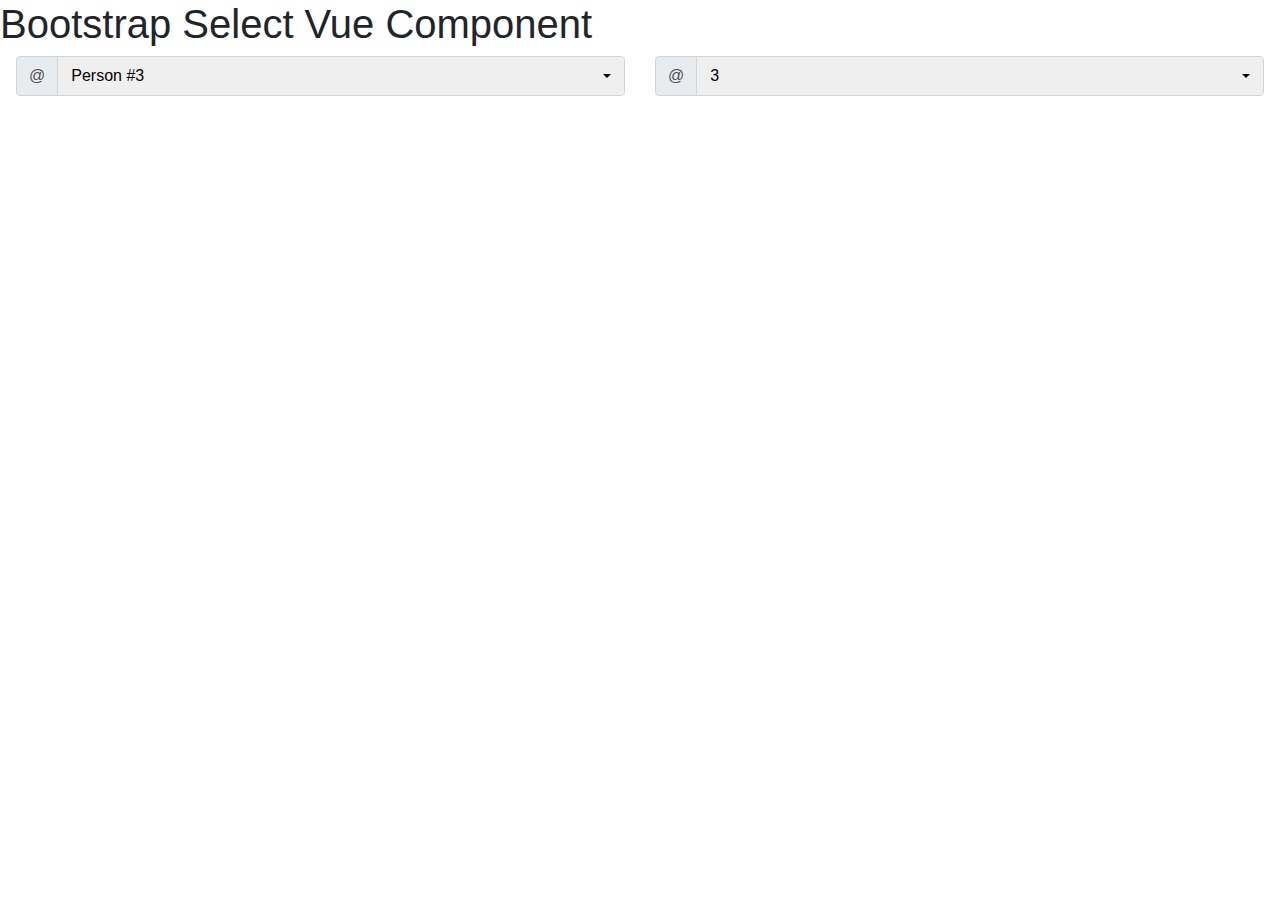
<file: main.html>
<!doctype html>
<html lang="en">

<head>
  <!-- Required meta tags -->
  <meta charset="utf-8">
  <meta name="viewport" content="width=device-width, initial-scale=1, shrink-to-fit=no">

  <!-- Bootstrap CSS -->
  <link rel="stylesheet" href="bootstrap-4.1.0/css/bootstrap.min.css" />

  <!-- jQuery -->
  <script src="jquery.min.js"></script>

  <!-- Vue -->
  <script src="vue.min.js"></script>
  
  <!-- Latest compiled and minified CSS -->
  <link rel="stylesheet" href="bootstrap-select-1.13.9/dist/css/bootstrap-select.min.css">

  <script src="bootstrap-select-vue-component.js"></script>

  <script src="main.js"></script>

  <title>Bootstrap Select Vue Component</title>
</head>

<body>
  <h1>Bootstrap Select Vue Component</h1>

  <div id="vueApp" class="fluid-container mx-3">
    <div class="row">
      <div class="col-md-6">
        <div class="input-group mb-3">
          <div class="input-group-prepend">
            <label class="input-group-text" for="selPeople">@</label>
          </div>
          <bootstrap-select v-model="value" 
                            :options="options"
                            :multiple="true"
                            value-key="id"
                            text-key="name"
                            :null-text="nullText"
                            :live-search="liveSearch"
                            :actions-box="actionsBox"
                            :show-subtext="showSubtext"
                            subtext-key="sub"
                            max-options="3"
                            id="selPeople"
                            ref="select">
          </bootstrap-select>
        </div>
      </div>
      <div class="col-md-6">
        <div class="input-group mb-3">
          <div class="input-group-prepend">
            <label class="input-group-text" for="selPeople2">@</label>
          </div>
          <bootstrap-select id="selPeople2" :options="value" value="2" value-key="id" text-key="name">
          </bootstrap-select>
        </div>
      </div>
    </div>
  </div>

  <!-- Popper.js, then Bootstrap JS -->
  <script src="popper.min.js"></script>
  <script src="bootstrap-4.1.0/js/bootstrap.min.js"></script>
  
  <!-- Latest compiled and minified JavaScript -->
  <script src="bootstrap-select-1.13.9/dist/js/bootstrap-select.min.js"></script>
</body>

</html>
</file>
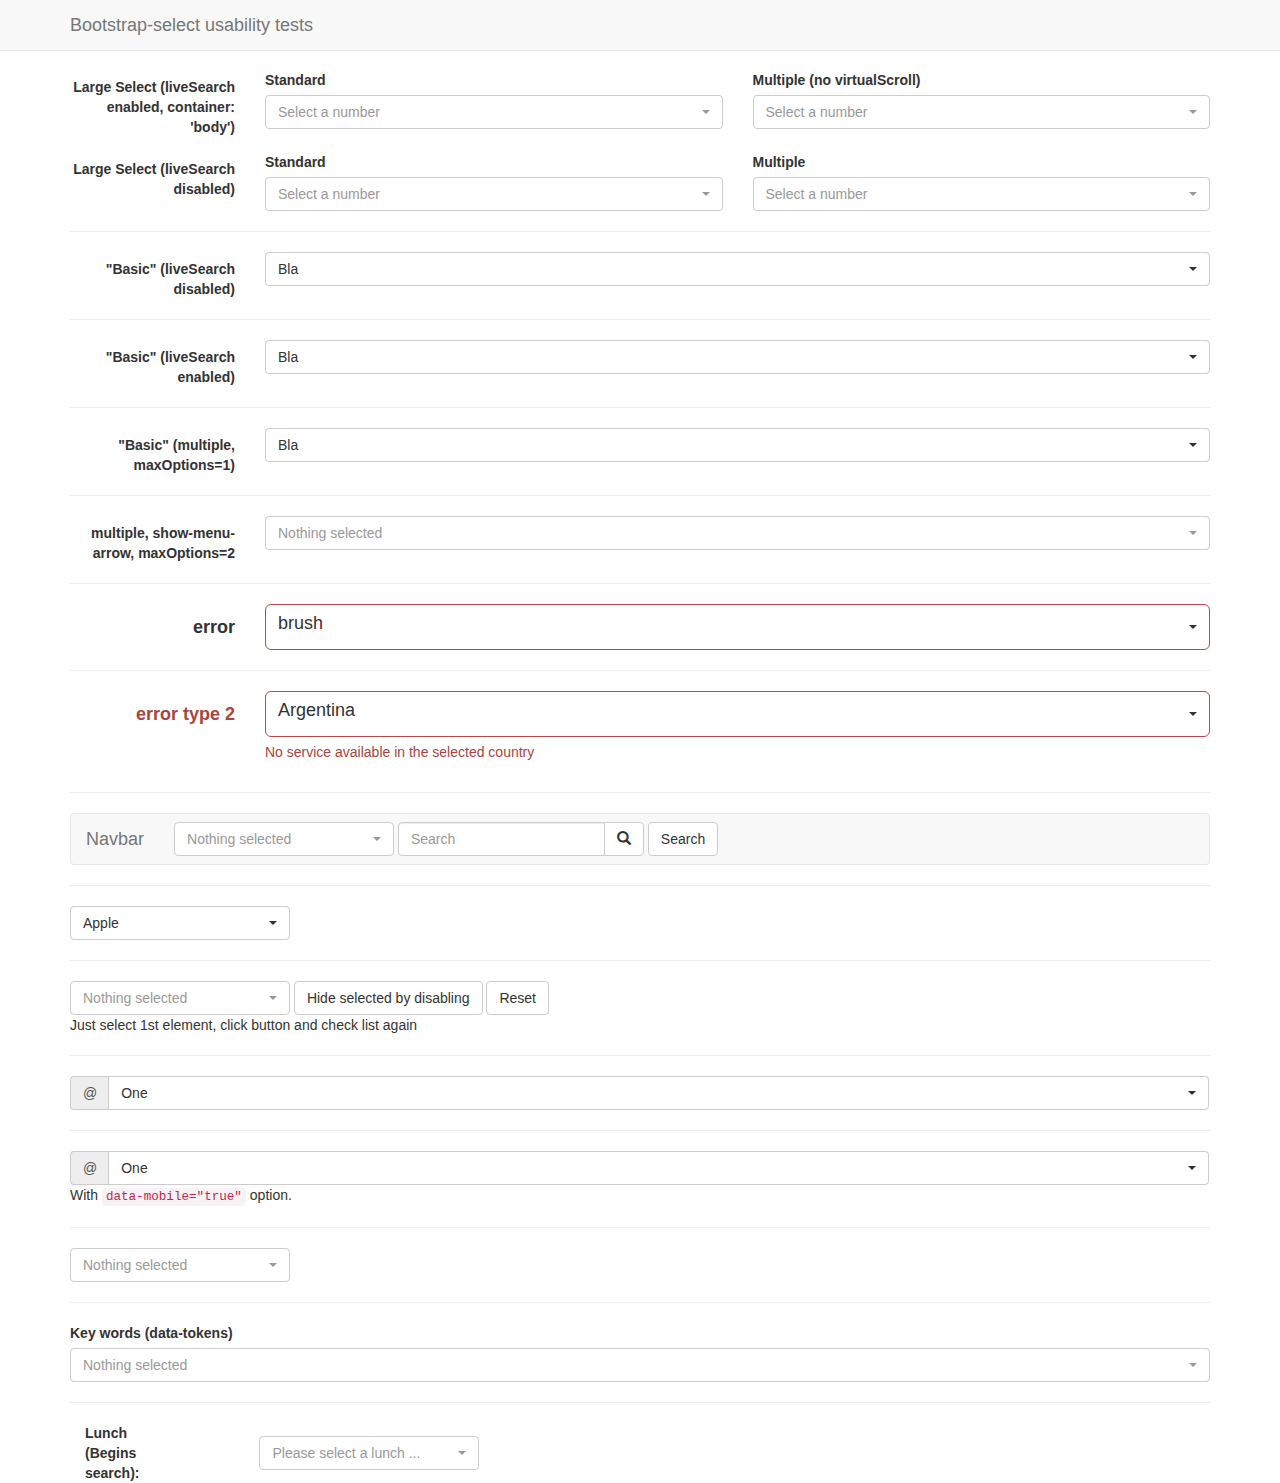
<file: bootstrap-select-1.13.9/tests/bootstrap3.html>
<!DOCTYPE html>
<html>
<head>
  <title>Bootstrap-select Tests (Bootstrap 3)</title>

  <meta charset="utf-8">

  <link rel="stylesheet" href="https://maxcdn.bootstrapcdn.com/bootstrap/3.3.7/css/bootstrap.min.css">
  <link rel="stylesheet" href="../dist/css/bootstrap-select.css">

  <style>
    body {
      padding-top: 70px;
    }
  </style>
</head>
<body>
<nav class="navbar navbar-default navbar-fixed-top" role="navigation">
  <div class="container">
    <div class="navbar-header">
      <a class="navbar-brand" href="#">Bootstrap-select usability tests</a>
    </div>
  </div>
</nav>

<div class="container">
  <form class="form-horizontal" role="form">
    <div class="form-group">
      <label for="basic" class="col-lg-2 control-label">Large Select (liveSearch enabled, container: 'body')</label>

      <div class="col-lg-5">
        <label>Standard</label>
        <select class="selectpicker form-control" id="number" data-container="body" data-live-search="true" title="Select a number" data-hide-disabled="true"></select>
      </div>

      <div class="col-lg-5">
        <label>Multiple (no virtualScroll)</label>
        <select multiple class="selectpicker form-control" id="number-multiple" data-container="body" data-live-search="true" title="Select a number" data-hide-disabled="true" data-actions-box="true" data-virtual-scroll="false"></select>
      </div>
    </div>
  </form>

  <form class="form-horizontal" role="form">
    <div class="form-group">
      <label for="basic" class="col-lg-2 control-label">Large Select (liveSearch disabled)</label>

      <div class="col-lg-5">
        <label>Standard</label>
        <select class="selectpicker form-control" id="number2" data-live-search="true" title="Select a number" data-hide-disabled="true"></select>
      </div>

      <div class="col-lg-5">
        <label>Multiple</label>
        <select class="selectpicker form-control" id="number2-multiple" data-live-search="true" title="Select a number" data-hide-disabled="true" data-actions-box="true" multiple></select>
      </div>
    </div>
  </form>

  <hr>

  <form class="form-horizontal" role="form">
    <div class="form-group">
      <label for="basic" class="col-lg-2 control-label">"Basic" (liveSearch disabled)</label>

      <div class="col-lg-10">
        <select id="basic" class="selectpicker show-tick form-control">
          <option>cow</option>
          <option data-subtext="option subtext">bull</option>
          <option data-divider="true"></option>
          <option class="get-class" disabled>ox</option>
          <optgroup label="test" data-subtext="optgroup subtext">
            <option>ASD</option>
            <option selected>Bla</option>
            <option>Ble</option>
          </optgroup>
        </select>
      </div>
    </div>
  </form>

  <hr>

  <form class="form-horizontal" role="form">
    <div class="form-group">
      <label for="basic" class="col-lg-2 control-label">"Basic" (liveSearch enabled)</label>

      <div class="col-lg-10">
        <select id="basic" class="selectpicker show-tick form-control" data-live-search="true">
          <option>cow</option>
          <option data-subtext="option subtext">bull</option>
          <option class="get-class" disabled>ox</option>
          <optgroup label="test" data-subtext="optgroup subtext">
            <option>ASD</option>
            <option selected>Bla</option>
            <option>Ble</option>
          </optgroup>
        </select>
      </div>
    </div>
  </form>

  <hr>
  <form class="form-horizontal" role="form">
    <div class="form-group">
      <label for="basic2" class="col-lg-2 control-label">"Basic" (multiple, maxOptions=1)</label>

      <div class="col-lg-10">
        <select id="basic2" class="show-tick form-control" multiple>
          <option>cow</option>
          <option>bull</option>
          <option class="get-class" disabled>ox</option>
          <optgroup label="test" data-subtext="another test">
            <option>ASD</option>
            <option selected>Bla</option>
            <option>Ble</option>
          </optgroup>
        </select>
      </div>
    </div>
  </form>

  <hr>
  <form class="form-horizontal" role="form">
    <div class="form-group">
      <label for="maxOption2" class="col-lg-2 control-label">multiple, show-menu-arrow, maxOptions=2</label>

      <div class="col-lg-10">
        <select id="maxOption2" class="selectpicker show-menu-arrow form-control" multiple data-max-options="2">
          <option>chicken</option>
          <option>turkey</option>
          <option disabled>duck</option>
          <option>goose</option>
        </select>
      </div>
    </div>
  </form>

  <hr>
  <form class="form-horizontal" role="form">
    <div class="form-group form-group-lg">
      <label for="error" class="col-lg-2 control-label">error</label>

      <div class="col-lg-10 error">
        <select id="error" class="selectpicker show-tick form-control">
          <option>pen</option>
          <option>pencil</option>
          <option selected>brush</option>
        </select>
      </div>
    </div>
  </form>

  <hr>
  <form class="form-horizontal" role="form">
    <div class="form-group has-error form-group-lg">
      <label class="control-label col-lg-2" for="country">error type 2</label>

      <div class="col-lg-10">
        <select id="country" name="country" class="form-control selectpicker">
          <option>Argentina</option>
          <option>United State</option>
          <option>Mexico</option>
        </select>

        <p class="help-block">No service available in the selected country</p>
      </div>
    </div>
  </form>

  <hr>
  <nav class="navbar navbar-default" role="navigation">
    <div class="container-fluid">
      <div class="navbar-header">
        <a class="navbar-brand" href="#">Navbar</a>
      </div>

      <form class="navbar-form navbar-left" role="search">
        <div class="form-group">
          <select class="selectpicker" multiple data-live-search="true" data-live-search-placeholder="Search" data-actions-box="true">
            <optgroup label="filter1">
              <option>option1</option>
              <option>option2</option>
              <option>option3</option>
              <option>option4</option>
            </optgroup>
            <optgroup label="filter2">
              <option>option1</option>
              <option>option2</option>
              <option>option3</option>
              <option>option4</option>
            </optgroup>
            <optgroup label="filter3">
              <option>option1</option>
              <option>option2</option>
              <option>option3</option>
              <option>option4</option>
            </optgroup>
          </select>
        </div>

        <div class="input-group">
          <input type="text" class="form-control" placeholder="Search" name="q">

          <div class="input-group-btn">
            <button class="btn btn-default" type="submit"><i class="glyphicon glyphicon-search"></i></button>
          </div>
        </div>
        <button type="submit" class="btn btn-default">Search</button>
      </form>

    </div>
    <!-- .container-fluid -->
  </nav>

  <hr>
  <select id="first-disabled" class="selectpicker" data-hide-disabled="true" data-live-search="true">
    <optgroup disabled="disabled" label="disabled">
      <option>Hidden</option>
    </optgroup>
    <optgroup label="Fruit">
      <option>Apple</option>
      <option>Orange</option>
    </optgroup>
    <optgroup label="Vegetable">
      <option>Corn</option>
      <option>Carrot</option>
    </optgroup>
  </select>

  <hr>
  <select id="first-disabled2" class="selectpicker" multiple data-hide-disabled="true" data-size="5">
    <option>Apple</option>
    <option>Banana</option>
    <option>Orange</option>
    <option>Pineapple</option>
    <option>Apple2</option>
    <option>Banana2</option>
    <option>Orange2</option>
    <option>Pineapple2</option>
    <option>Apple2</option>
    <option>Banana2</option>
    <option>Orange2</option>
    <option>Pineapple2</option>
  </select>
  <button id="special" class="btn btn-default">Hide selected by disabling</button>
  <button id="special2" class="btn btn-default">Reset</button>
  <p>Just select 1st element, click button and check list again</p>

  <hr>
  <div class="input-group">
    <span class="input-group-addon">@</span>
    <select class="form-control selectpicker">
      <option>One</option>
      <option>Two</option>
      <option>Three</option>
    </select>
  </div>

  <hr>
  <div class="input-group">
    <span class="input-group-addon">@</span>
    <select class="form-control selectpicker" data-mobile="true">
      <option>One</option>
      <option>Two</option>
      <option>Three</option>
    </select>
  </div>
  <p>With <code>data-mobile="true"</code> option.</p>

  <hr>
  <select id="done" class="selectpicker" multiple data-done-button="true">
    <option>Apple</option>
    <option>Banana</option>
    <option>Orange</option>
    <option>Pineapple</option>
    <option>Apple2</option>
    <option>Banana2</option>
    <option>Orange2</option>
    <option>Pineapple2</option>
    <option>Apple2</option>
    <option>Banana2</option>
    <option>Orange2</option>
    <option>Pineapple2</option>
  </select>

  <hr>

  <div class="form-group">
    <label for="tokens">Key words (data-tokens)</label>
    <select id="tokens" class="selectpicker form-control" multiple data-live-search="true">
      <option data-tokens="first">I actually am called "one"</option>
      <option data-tokens="second">And me "two"</option>
      <option data-tokens="last">I am "three"</option>
    </select>
  </div>

  <hr>
  <form class="form-inline">
    <div class="form-group">
      <label class="col-md-1 control-label" for="lunchBegins">Lunch (Begins search):</label>
    </div>
    <div class="form-group">
      <select id="lunchBegins" class="selectpicker" data-live-search="true" data-live-search-style="begins" title="Please select a lunch ...">
        <option>Hot Dog, Fries and a Soda</option>
        <option>Burger, Shake and a Smile</option>
        <option>Sugar, Spice and all things nice</option>
        <option>Baby Back Ribs</option>
        <option>A really really long option made to illustrate an issue with the live search in an inline form</option>
      </select>
    </div>
  </form>
</div>

<script src="https://ajax.googleapis.com/ajax/libs/jquery/1.11.3/jquery.min.js"></script>
<script src="https://maxcdn.bootstrapcdn.com/bootstrap/3.3.7/js/bootstrap.min.js"></script>
<script src="../dist/js/bootstrap-select.js"></script>

<script>
function createOptions(number) {
  var options = [], _options;

  for (var i = 0; i < number; i++) {
    var option = '<option value="' + i + '">Option ' + i + '</option>';
    options.push(option);
  }

  _options = options.join('');
  
  $('#number')[0].innerHTML = _options;
  $('#number-multiple')[0].innerHTML = _options;


  $('#number2')[0].innerHTML = _options;
  $('#number2-multiple')[0].innerHTML = _options;
}

var mySelect = $('#first-disabled2');

createOptions(4000);

$('#special').on('click', function () {
  mySelect.find('option:selected').prop('disabled', true);
  mySelect.selectpicker('refresh');
});

$('#special2').on('click', function () {
  mySelect.find('option:disabled').prop('disabled', false);
  mySelect.selectpicker('refresh');
});

$('#basic2').selectpicker({
  liveSearch: true,
  maxOptions: 1
});
</script>
</body>
</html>
</file>
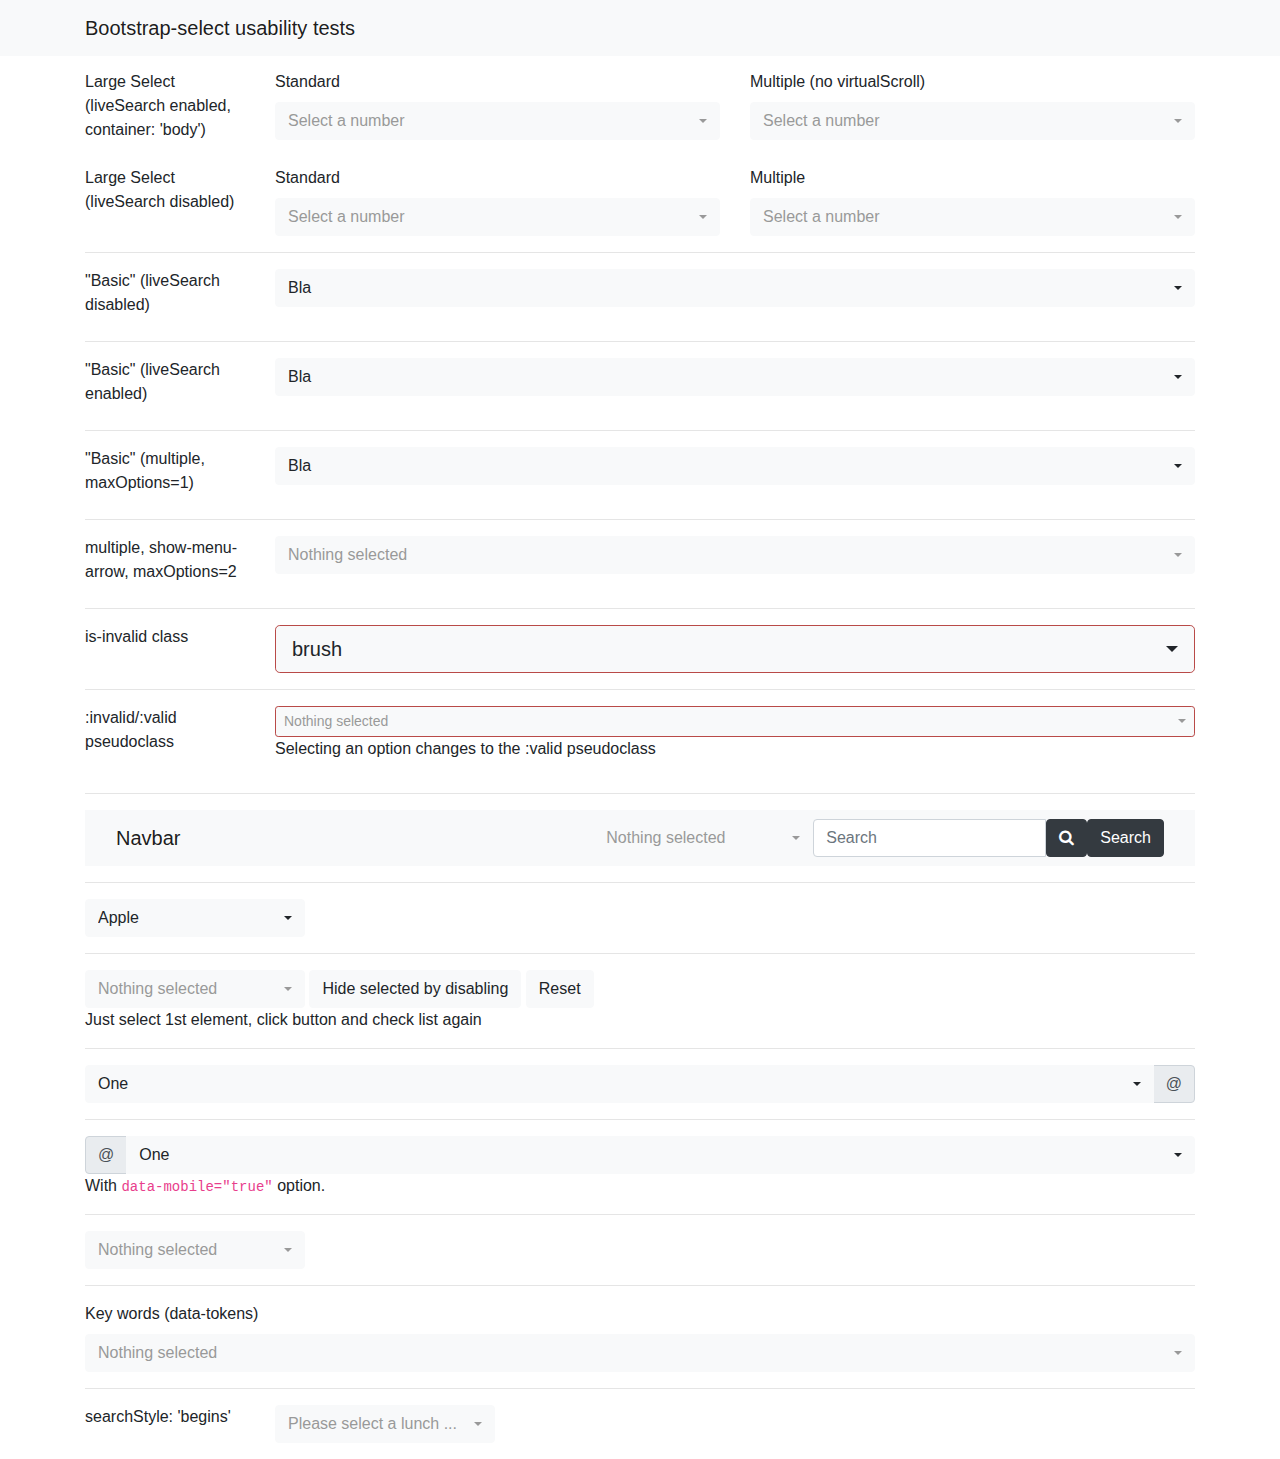
<file: bootstrap-select-1.13.9/tests/bootstrap4.html>
<!DOCTYPE html>
<html>
<head>
  <title>Bootstrap-select Tests (Bootstrap 4)</title>

  <meta charset="utf-8">
  <meta name="viewport" content="width=device-width, initial-scale=1, maximum-scale=1, user-scalable=no">

  <link rel="stylesheet" href="https://maxcdn.bootstrapcdn.com/bootstrap/4.1.0/css/bootstrap.min.css">
  <link rel="stylesheet" href="https://stackpath.bootstrapcdn.com/font-awesome/4.7.0/css/font-awesome.min.css">
  <link rel="stylesheet" href="../dist/css/bootstrap-select.css">

  <style>
    body {
      padding-top: 70px;
    }
  </style>
</head>
<body>
<nav class="navbar navbar-light bg-light fixed-top" role="navigation">
  <div class="container">
    <div class="navbar-header">
      <a class="navbar-brand" href="#">Bootstrap-select usability tests</a>
    </div>
  </div>
</nav>

<div class="container">
  <form role="form">
    <div class="form-group row">
      <label for="basic" class="col-lg-2 control-label">Large Select (liveSearch enabled, container: 'body')</label>

      <div class="col-lg-5">
        <label>Standard</label>
        <select class="selectpicker form-control" id="number" data-container="body" data-live-search="true" title="Select a number" data-hide-disabled="true"></select>
      </div>

      <div class="col-lg-5">
        <label>Multiple (no virtualScroll)</label>
        <select multiple class="selectpicker form-control" id="number-multiple" data-container="body" data-live-search="true" title="Select a number" data-hide-disabled="true" data-actions-box="true" data-virtual-scroll="false"></select>
      </div>
    </div>
  </form>

  <form role="form">
    <div class="form-group row">
      <label for="basic" class="col-lg-2 control-label">Large Select (liveSearch disabled)</label>

      <div class="col-lg-5">
        <label>Standard</label>
        <select class="selectpicker form-control" id="number2" title="Select a number" data-hide-disabled="true"></select>
      </div>

      <div class="col-lg-5">
        <label>Multiple</label>
        <select class="selectpicker form-control" id="number2-multiple" title="Select a number" data-hide-disabled="true" multiple data-actions-box="true"></select>
      </div>
    </div>
  </form>

  <hr>

  <form role="form">
    <div class="form-group row">
      <label for="basic" class="col-lg-2 control-label">"Basic" (liveSearch disabled)</label>

      <div class="col-lg-10">
        <select id="basic" class="selectpicker show-tick form-control">
          <option>cow</option>
          <option data-subtext="option subtext">bull</option>
          <option class="get-class" disabled>ox</option>
          <optgroup label="test" data-subtext="optgroup subtext">
            <option>ASD</option>
            <option selected>Bla</option>
            <option>Ble</option>
          </optgroup>
        </select>
      </div>
    </div>
  </form>

  <hr>

  <form role="form">
    <div class="form-group row">
      <label for="basic" class="col-lg-2 control-label">"Basic" (liveSearch enabled)</label>

      <div class="col-lg-10">
        <select id="basic" class="selectpicker show-tick form-control" data-live-search="true">
          <option>cow</option>
          <option data-subtext="option subtext">bull</option>
          <option class="get-class" disabled>ox</option>
          <optgroup label="test" data-subtext="optgroup subtext">
            <option>ASD</option>
            <option selected>Bla</option>
            <option>Ble</option>
          </optgroup>
        </select>
      </div>
    </div>
  </form>

  <hr>
  <form role="form">
    <div class="form-group row">
      <label for="basic2" class="col-lg-2 control-label">"Basic" (multiple, maxOptions=1)</label>

      <div class="col-lg-10">
        <select id="basic2" class="show-tick form-control" multiple>
          <option>cow</option>
          <option>bull</option>
          <option class="get-class" disabled>ox</option>
          <optgroup label="test" data-subtext="another test">
            <option>ASD</option>
            <option selected>Bla</option>
            <option>Ble</option>
          </optgroup>
        </select>
      </div>
    </div>
  </form>

  <hr>
  <form role="form">
    <div class="form-group row">
      <label for="maxOption2" class="col-lg-2 control-label">multiple, show-menu-arrow, maxOptions=2</label>

      <div class="col-lg-10">
        <select id="maxOption2" class="selectpicker show-menu-arrow form-control" multiple data-max-options="2">
          <option>chicken</option>
          <option>turkey</option>
          <option disabled>duck</option>
          <option>goose</option>
        </select>
      </div>
    </div>
  </form>

  <hr>
  <form role="form">
    <div class="form-group row">
      <label for="error" class="col-lg-2 control-label">is-invalid class</label>

      <div class="col-lg-10">
        <select id="error" class="selectpicker show-tick form-control is-invalid form-control-lg" required>
          <option>pen</option>
          <option>pencil</option>
          <option selected>brush</option>
        </select>
      </div>
    </div>
  </form>

  <hr>
  <form role="form" class="was-validated">
    <div class="form-group row">
      <label class="control-label col-lg-2" for="country">:invalid/:valid pseudoclass</label>

      <div class="col-lg-10">
        <select id="country" name="country" class="form-control selectpicker form-control-sm" required multiple>
          <option>Argentina</option>
          <option>United States</option>
          <option>Mexico</option>
        </select>

        <p class="help-block">Selecting an option changes to the :valid pseudoclass</p>
      </div>
    </div>
  </form>

  <hr>
  <nav class="navbar navbar-light bg-light" role="navigation">
    <div class="container">
      <a class="navbar-brand" href="#">Navbar</a>

      <form class="form-inline" role="search">
        <div class="form-group">
          <select class="selectpicker" multiple data-live-search="true" data-live-search-placeholder="Search" data-actions-box="true">
            <optgroup label="filter1">
              <option>option1</option>
              <option>option2</option>
              <option>option3</option>
              <option>option4</option>
            </optgroup>
            <optgroup label="filter2">
              <option>option1</option>
              <option>option2</option>
              <option>option3</option>
              <option>option4</option>
            </optgroup>
            <optgroup label="filter3">
              <option>option1</option>
              <option>option2</option>
              <option>option3</option>
              <option>option4</option>
            </optgroup>
          </select>
        </div>

        <div class="input-group">
          <input type="text" class="form-control" placeholder="Search" name="q">

          <div class="input-group-btn">
            <button class="btn btn-dark" type="submit"><i class="fa fa-search"></i></button>
          </div>
        </div>
        <button type="submit" class="btn btn-dark">Search</button>
      </form>

    </div>
    <!-- .container-fluid -->
  </nav>

  <hr>
  <select id="first-disabled" class="selectpicker" data-hide-disabled="true" data-live-search="true">
    <optgroup disabled="disabled" label="disabled">
      <option>Hidden</option>
    </optgroup>
    <optgroup label="Fruit">
      <option>Apple</option>
      <option>Orange</option>
    </optgroup>
    <optgroup label="Vegetable">
      <option>Corn</option>
      <option>Carrot</option>
    </optgroup>
  </select>

  <hr>
  <select id="first-disabled2" class="selectpicker" multiple data-hide-disabled="true" data-size="5">
    <option>Apple</option>
    <option>Banana</option>
    <option>Orange</option>
    <option>Pineapple</option>
    <option>Apple2</option>
    <option>Banana2</option>
    <option>Orange2</option>
    <option>Pineapple2</option>
    <option>Apple2</option>
    <option>Banana2</option>
    <option>Orange2</option>
    <option>Pineapple2</option>
  </select>
  <button id="special" class="btn btn-light">Hide selected by disabling</button>
  <button id="special2" class="btn btn-light">Reset</button>
  <p>Just select 1st element, click button and check list again</p>

  <hr>
  <div class="input-group">
    <select class="form-control selectpicker">
      <option>One</option>
      <option>Two</option>
      <option>Three</option>
    </select>
    <div class="input-group-append">
      <span class="input-group-text">@</span>
    </div>
  </div>

  <hr>
  <div class="input-group">
    <div class="input-group-prepend">
      <span class="input-group-text">@</span>
    </div>
    <select class="form-control selectpicker" data-mobile="true">
      <option>One</option>
      <option>Two</option>
      <option>Three</option>
    </select>
  </div>
  <p>With <code>data-mobile="true"</code> option.</p>

  <hr>
  <select id="done" class="selectpicker" multiple data-done-button="true">
    <option>Apple</option>
    <option>Banana</option>
    <option>Orange</option>
    <option>Pineapple</option>
    <option>Apple2</option>
    <option>Banana2</option>
    <option>Orange2</option>
    <option>Pineapple2</option>
    <option>Apple2</option>
    <option>Banana2</option>
    <option>Orange2</option>
    <option>Pineapple2</option>
  </select>

  <hr>

  <div class="form-group">
    <label for="tokens">Key words (data-tokens)</label>
    <select id="tokens" class="selectpicker form-control" multiple data-live-search="true">
      <option data-tokens="first">I actually am called "one"</option>
      <option data-tokens="second">And me "two"</option>
      <option data-tokens="last">I am "three"</option>
    </select>
  </div>

  <hr>
  <form>
    <div class="form-group row">
      <label class="col-lg-2 control-label" for="lunchBegins">searchStyle: 'begins'</label>
      <div class="col-lg-10">
        <select id="lunchBegins" class="selectpicker" data-live-search="true" data-live-search-style="begins" title="Please select a lunch ...">
          <option>Hot Dog, Fries and a Soda</option>
          <option>Burger, Shake and a Smile</option>
          <option>Sugar, Spice and all things nice</option>
          <option>Baby Back Ribs</option>
          <option>A really really long option made to illustrate an issue with the live search in an inline form</option>
        </select>
      </div>
    </div>
  </form>
</div>

<script src="https://ajax.googleapis.com/ajax/libs/jquery/3.2.1/jquery.min.js"></script>
<script src="https://maxcdn.bootstrapcdn.com/bootstrap/4.1.0/js/bootstrap.bundle.min.js"></script>
<script src="../dist/js/bootstrap-select.js"></script>

<script>
function createOptions(number) {
  var options = [], _options;

  for (var i = 0; i < number; i++) {
    var option = '<option value="' + i + '">Option ' + i + '</option>';
    options.push(option);
  }

  _options = options.join('');
  
  $('#number')[0].innerHTML = _options;
  $('#number-multiple')[0].innerHTML = _options;

  $('#number2')[0].innerHTML = _options;
  $('#number2-multiple')[0].innerHTML = _options;
}

var mySelect = $('#first-disabled2');

createOptions(4000);

$('#special').on('click', function () {
  mySelect.find('option:selected').prop('disabled', true);
  mySelect.selectpicker('refresh');
});

$('#special2').on('click', function () {
  mySelect.find('option:disabled').prop('disabled', false);
  mySelect.selectpicker('refresh');
});

$('#basic2').selectpicker({
  liveSearch: true,
  maxOptions: 1
});
</script>
</body>
</html>
</file>
